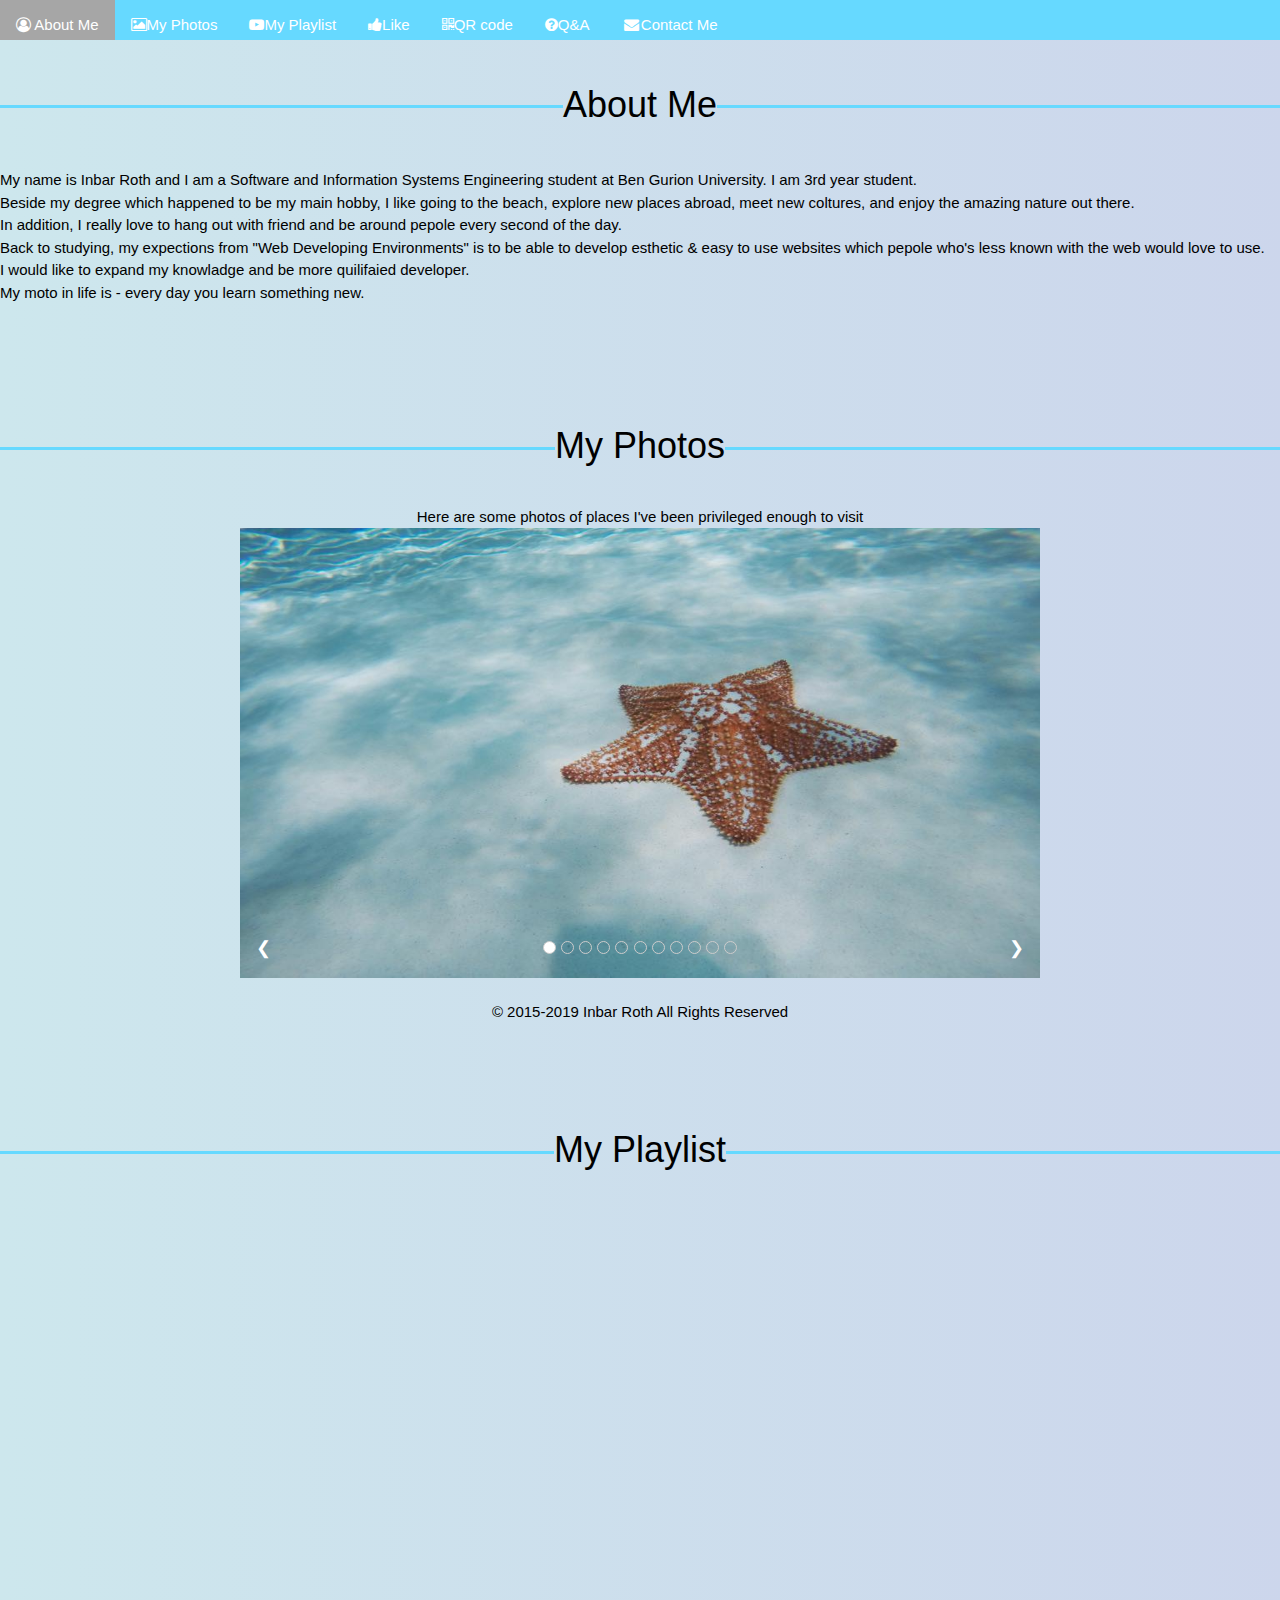
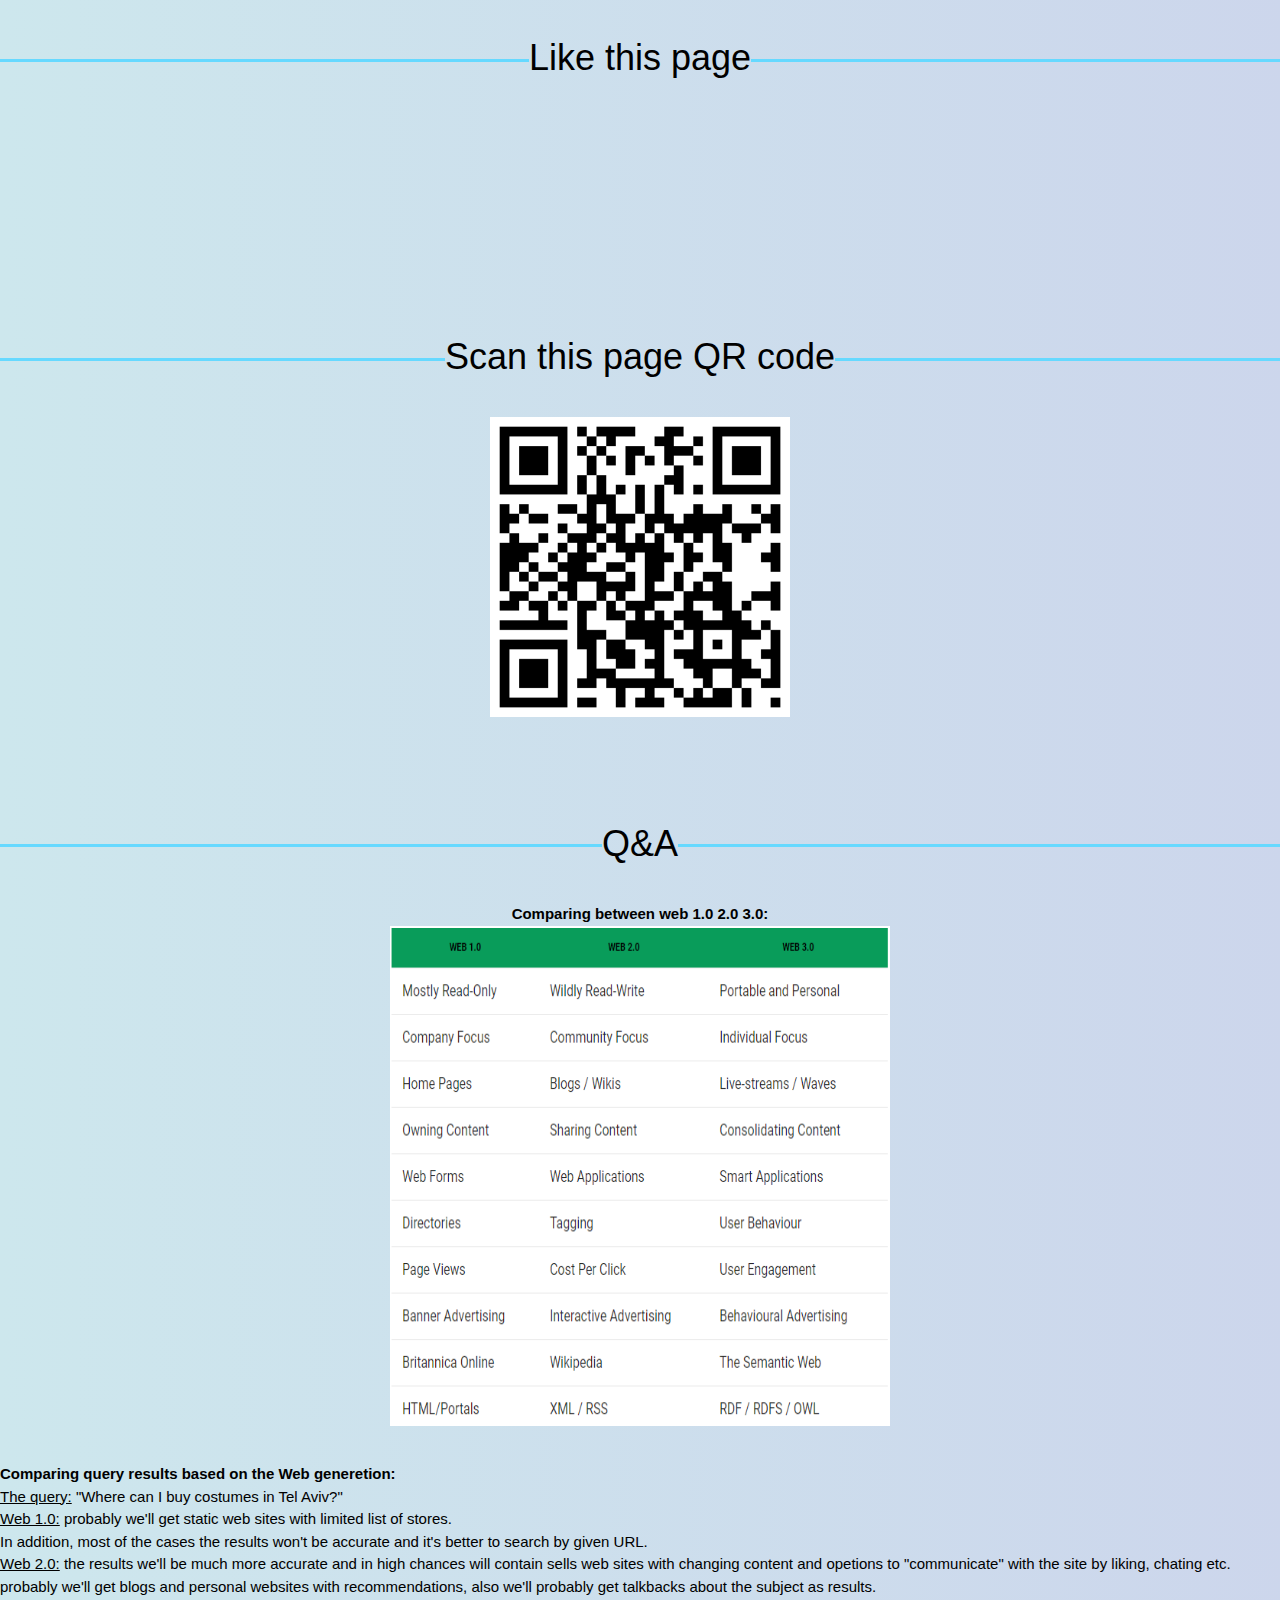
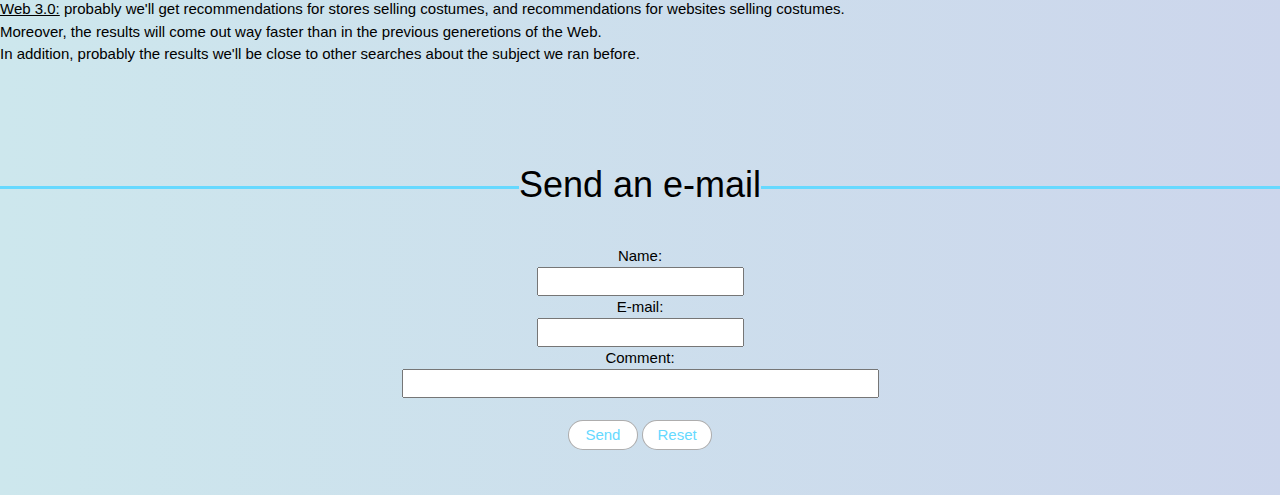
<file: index.html>
<!DOCTYPE html>
<html>
<head>
  <TITLE>Inbar Roth</TITLE>
  <META NAME = "keywords" CONTENT = "Webpage, design, HTML, 
  tutorial, personal, help, index, form, contact, feedback,
  list, links, frame, deitel, Inbar, Roth">

<META NAME = "description" CONTENT = "This Web site is part of a project under Ben Gurion University course -Web Developing ">
<link rel="stylesheet" type="text/css" href="style.css" />
<link rel="stylesheet" href="https://www.w3schools.com/w3css/4/w3.css">
<link rel="stylesheet" href="https://cdnjs.cloudflare.com/ajax/libs/font-awesome/4.7.0/css/font-awesome.min.css">
<style>
.mySlides {display:none}
.w3-left, .w3-right, .w3-badge {cursor:pointer}
.w3-badge {height:13px;width:13px;padding:0}
</style>
</head>
<body>
        <div id="fb-root"></div>
        <script async defer src="https://connect.facebook.net/en_US/sdk.js#xfbml=1&version=v3.2"></script>
<div id="menu">
<li><a href="#about" class="active"><i class="fa fa-user-circle-o"></i> About Me</a></li>
<li><a href="#photos"><i class="fa fa-picture-o"></i>My Photos</a></li>
<li><a href="#playlist"><i class="fa fa-youtube-play"></i>My Playlist</a></li>
<li><a href="#like"><i class="fa fa-thumbs-up"></i>Like</a></li>
<li><a href="#qrcoder"><i class="fa fa-qrcode"></i>QR code</a></li>
<li><a href="#spa"><i class="fa fa-question-circle"></i>Q&A</a></li>
<li><a href="#contact"><i class="fa fa-fw fa-envelope"></i>Contact Me</a></li>
</div>
  


<section id="about" class="section">
<br/>
<br/>
<br/>
<h1 id="h1"> About Me</h1>
   <p id="me">
<br/>
My name is Inbar Roth and I am a Software and Information Systems Engineering student at Ben Gurion University.
    I am 3rd year student.
<br/>
Beside my degree which happened to be my main hobby, I like going to the beach, explore new places abroad, meet new coltures, and enjoy the amazing nature out there.
<br/>
In addition, I really love to hang out with friend and be around pepole every second of the day.
<br/>
Back to studying, my expections from "Web Developing Environments" is to be able to develop esthetic & easy to use websites which pepole who's less known with the web would love to use.
<br/>
I would like to expand my knowladge and be more quilifaied developer. 
<br/>
My moto in life is - every day you learn something new.
<br/>
<br/>
</p>
</section>

<section id="photos" class="section">
<br/>
<br/>
<br/>
<h1 id="h1">My Photos</h1>
<br/>
Here are some photos of places I've been privileged enough to visit
<br/>
<div class="w3-content w3-display-container" style="max-width:800px">
    <img class="mySlides" src="starfish.jpg" style="width:100%" height=450>
    <img class="mySlides" src="sunset.jpg" style="width:100%" height=450>
    <img class="mySlides" src="sunset2.jpg" style="width:100%" height=450>
    <img class="mySlides" src="island.jpg" style="width:100%" height=450>
    <img class="mySlides" src="whitsundays.jpg" style="width:100%" height=450>
    <img class="mySlides" src="riceFields.jpg" style="width:100%" height=450>
    <img class="mySlides" src="turtleApo.jpg" style="width:100%" height=450>
    <img class="mySlides" src="Palawan.jpg" style="width:100%" height=450>
    <img class="mySlides" src="Malapasqua.jpg" style="width:100%" height=450>
    <img class="mySlides" src="turtleMexico.jpg" style="width:100%" height=450>
    <img class="mySlides" src="edenSenote.jpg" style="width:100%" height=450>

    <div class="w3-center w3-container w3-section w3-large w3-text-white w3-display-bottommiddle" style="width:100%">
      <div class="w3-left w3-hover-text-khaki" onclick="plusDivs(-1)">&#10094;</div>
      <div class="w3-right w3-hover-text-khaki" onclick="plusDivs(1)">&#10095;</div>
      <span class="w3-badge demo w3-border w3-transparent w3-hover-white" onclick="currentDiv(1)"></span>
      <span class="w3-badge demo w3-border w3-transparent w3-hover-white" onclick="currentDiv(2)"></span>
      <span class="w3-badge demo w3-border w3-transparent w3-hover-white" onclick="currentDiv(3)"></span>
      <span class="w3-badge demo w3-border w3-transparent w3-hover-white" onclick="currentDiv(4)"></span>
      <span class="w3-badge demo w3-border w3-transparent w3-hover-white" onclick="currentDiv(5)"></span>
      <span class="w3-badge demo w3-border w3-transparent w3-hover-white" onclick="currentDiv(6)"></span>
      <span class="w3-badge demo w3-border w3-transparent w3-hover-white" onclick="currentDiv(7)"></span>
      <span class="w3-badge demo w3-border w3-transparent w3-hover-white" onclick="currentDiv(8)"></span>
      <span class="w3-badge demo w3-border w3-transparent w3-hover-white" onclick="currentDiv(9)"></span>
      <span class="w3-badge demo w3-border w3-transparent w3-hover-white" onclick="currentDiv(10)"></span>
      <span class="w3-badge demo w3-border w3-transparent w3-hover-white" onclick="currentDiv(11)"></span>
    </div>
  </div>
<br/>
&copy 2015-2019 Inbar Roth All Rights Reserved
<br/>
<br/>
</section>

<section id="playlist" class="section">
<br/>
<br/>
<br/>
<h1 id="h1">My Playlist</h1>
<br/>
<iframe width="560" height="315" src="https://www.youtube.com/embed/videoseries?list=PLdSSw3KzMjEb5cSHJeHP5zUCLDMzFo9UJ" frameborder="0" allow="accelerometer; autoplay; encrypted-media; gyroscope; picture-in-picture" allowfullscreen></iframe>
<br/>
<br/>
</section>

<section id="like" class="section">
<br/>
<br/>
<br/>
<h1 id="h1">Like this page</h1>
<br/>
<br/>
<!--<iframe src="https://www.facebook.com/plugins/like.php?href=https%3A%2F%2Finbaroth.github.io%2FWebDevelop1%2F&width=450&layout=standard&action=like&size=small&show_faces=true&share=true&height=80&appId" width="450" height="80" style="border:none;overflow:hidden" scrolling="no" frameborder="0" allowTransparency="true" allow="encrypted-media"></iframe>-->
<br/>
<div class="fb-like" data-href="https://inbaroth.github.io/WebDevelop1/" data-layout="standard" data-action="like" data-size="small" data-show-faces="true" data-share="true"></div>
<br/>
<br/>
</section>

<section id="qrcoder" class="section">
<br/>
<br/>
<br/>
<br/>
<br/>
<h1 id="h1">Scan this page QR code</h1>
<br/>
<img src=QR.png width=300 height=300 />
<br/>
<br/>
</section>

<section id="spa" class="section">
<br/>
<br/>
<br/>
<h1 id="h1">Q&A</h1>
<br/>
<b>Comparing between web 1.0 2.0 3.0:</b>
<br/>
<img src=webComparing.PNG width=500 height=500 />
<br/>
<br/>
<p id="ans2">
  <b>Comparing query results based on the Web generetion:</b>

<br/>
<ins>The query:</ins> "Where can I buy costumes in Tel Aviv?"
<br/>
<ins>Web 1.0:</ins> probably we'll get static web sites with limited list of stores.
<br/>
In addition, most of the cases the results won't be accurate and it's better to search by given URL.
<br/>
<ins>Web 2.0:</ins> the results we'll be much more accurate and in high chances will contain sells web sites with changing content and opetions to "communicate" with the site by liking, chating etc.
<br/>
probably we'll get blogs and personal websites with recommendations, also we'll probably get talkbacks about the subject as results.
<br/>
<ins>Web 3.0:</ins> probably we'll get recommendations for stores selling costumes, and recommendations for websites selling costumes.
<br/>
Moreover, the results will come out way faster than in the previous generetions of the Web.
<br/>
In addition, probably the results we'll be close to other searches about the subject we ran before.
</p>
</section>

<section id="contact" class="section">
<br/>
<br/>
<br/>
<h1 id="h1">Send an e-mail</h1>
<br/>
<form action="mailto:Inbaroth1993@gmail.com" method="post" enctype="text/plain">
    Name:<br>
    <input type="text" name="name"><br>
    E-mail:<br>
    <input type="text" name="mail"><br>
    Comment:<br>
    <input type="text" name="comment" size="50"><br><br>
    <input type="submit" class=button value="Send">
    <input type="reset"  class=button value="Reset">
    </form>
<br/>
<br/>
</section>

<script>
    var slideIndex = 1;
    showDivs(slideIndex);
    
    function plusDivs(n) {
      showDivs(slideIndex += n);
    }
    
    function currentDiv(n) {
      showDivs(slideIndex = n);
    }
    
    function showDivs(n) {
      var i;
      var x = document.getElementsByClassName("mySlides");
      var dots = document.getElementsByClassName("demo");
      if (n > x.length) {slideIndex = 1}
      if (n < 1) {slideIndex = x.length}
      for (i = 0; i < x.length; i++) {
        x[i].style.display = "none";  
      }
      for (i = 0; i < dots.length; i++) {
        dots[i].className = dots[i].className.replace(" w3-white", "");
      }
      x[slideIndex-1].style.display = "block";  
      dots[slideIndex-1].className += " w3-white";
    }
    </script>

<script type="text/javascript">
$(function(){
  $("#nav a").click(function(e){
    e.preventDefault();
    $('html,body').scrollTo(this.hash,this.hash); 
  });
});
</script>
<script type="text/javascript">
 $(document).scroll(function() {
    $('#menu').toggle($(this).scrollTop()>1000)
 });​
 </script>
  
</body>
</html>
</file>
<file: style.css>
body{
	background: linear-gradient(270deg, #b4e4ea, #cbb4ea, #cde7ed);
	background-size: 600% 600%;
	
	-webkit-animation: AnimationName 30s ease infinite;
	-moz-animation: AnimationName 30s ease infinite;
	animation: AnimationName 30s ease infinite;
	
	}
	
	@-webkit-keyframes AnimationName {
		0%{background-position:0% 50%}
		50%{background-position:100% 50%}
		100%{background-position:0% 50%}
	}
	@-moz-keyframes AnimationName {
		0%{background-position:0% 50%}
		50%{background-position:100% 50%}
		100%{background-position:0% 50%}
	}
	@keyframes AnimationName { 
		0%{background-position:0% 50%}
		50%{background-position:100% 50%}
		100%{background-position:0% 50%}
	}

  #menu
  {
	  z-index:999;
	  list-style-type: none;
	  margin: 0;
	  padding: 0;
	  position: fixed;
	  width: 100%;
	  height: 40px;
	  background-color: #66d9ff;
	  font-family: "Lucida Sans Unicode", "Lucida Grande", sans-serif;
  }


  li {
	float: left;
  }
  
  li a {
	display: block;
	color: white;
	text-align: center;
	padding: 14px 16px;
	text-decoration: none;
  }
  
  li a:hover {
	background-color: #a6a6a6;
	height: 40px;
  }

  h1 {
    position: relative;
    font-size: 30px;
    z-index: 1;
    overflow: hidden;
	text-align: center;
	font-family: "Lucida Sans Unicode", "Lucida Grande", sans-serif;
}
h1:before, h1:after {
    position: absolute;
    top: 51%;
    overflow: hidden;
    width: 50%;
    height: 3px;
    content: '\a0';
    background-color: #66d9ff;
}
h1:before {
    margin-left: -50%;
    text-align: right;
}

  body{
	  margin: 0;
	  padding: 0;
  }

.section{
	width: 100%;
	min-height: 100px;
	text-align: center;
	font-family: "Lucida Sans Unicode", "Lucida Grande", sans-serif;
}


#about{
	text-align: left;	
	font-size: 15px;
}


.button{
	text-align: center;
	background-color: white;
	-webkit-text-fill-color: #66d9ff;
	color: #66d9ff;
	border-radius: 20px;
	border: 1px solid rgba(163, 162, 162, 0.877);
	width: 70px;
	height: 30px;
}

.button:hover {
	background-color: rgba(163, 162, 162, 0.877); 
	color: white;
  }

  #ans2{
	text-align: left;
}
</file>
